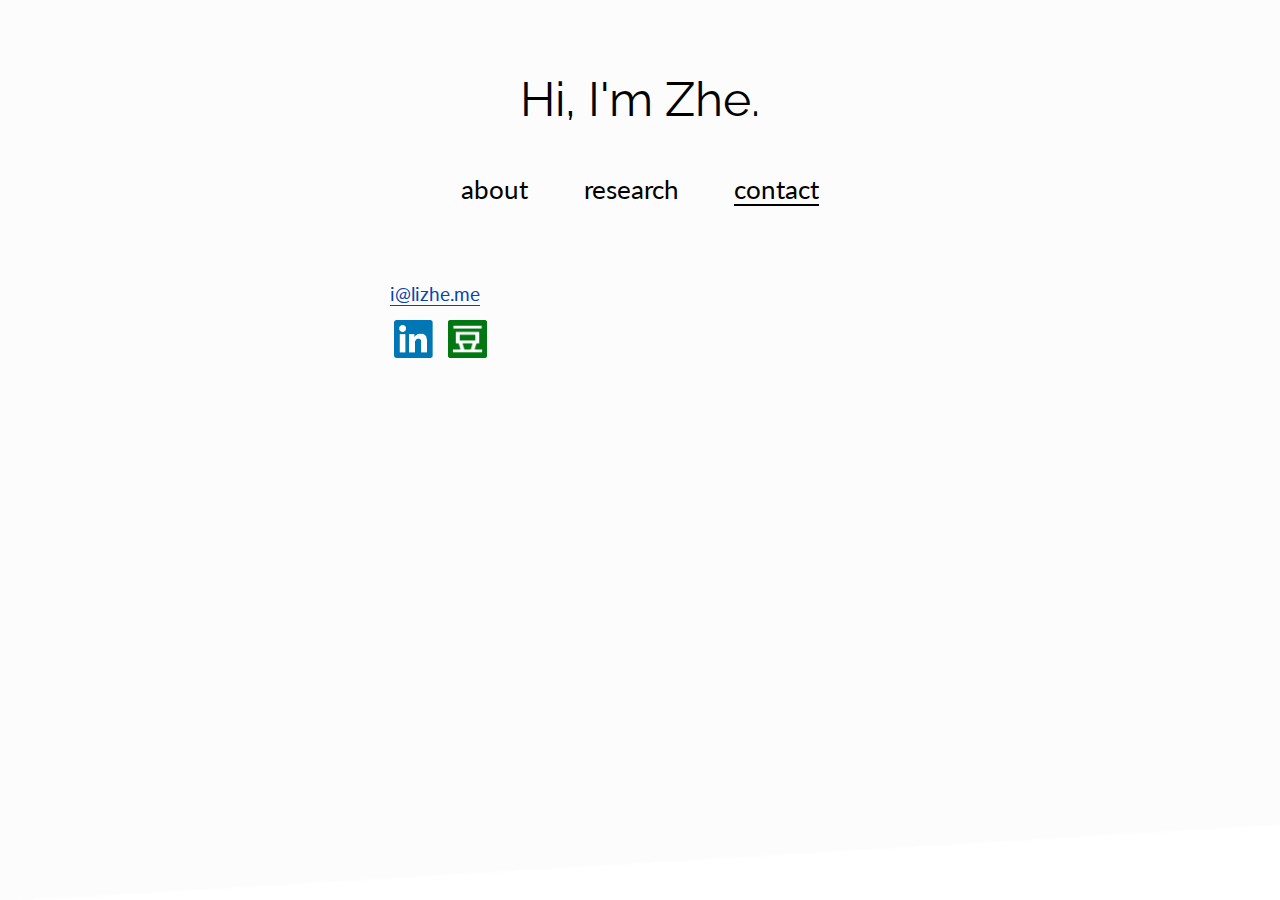
<file: contact.html>
<!DOCTYPE html>
<html lang="en">
    <head>
        <meta charset="utf-8">
        <meta name="viewport" content="width=device-width, initial-scale=1">
        <meta name="keywords" content="Zhe Li, lizhe05, rwalle">
        <meta name="description" content="Contact Zhe Li">
        <title>Contact - Zhe Li</title>
        <link href="https://fonts.googleapis.com/css?family=Raleway:700|Lato" rel="stylesheet">
        <link href="/assets/css/style.css" rel="stylesheet">
    </head>
    <body data-page="contact">
        <div id="wrapper">
            <div id="content">

                <header>
                    <div id="hi2">Hi, I'm Zhe.</div>
                </header>

                <nav id="navigation">
                    <ul>
                        <li><a href="/about.html">about</a></li>
                        <li><a href="/research.html">research</a></li>
                        <li><a class="current" aria-current="page" href="/contact.html">contact</a></li>
                    </ul>
                </nav>

                <main>
                    <div class="pure-g panel" id="contact">
                        <div class="pure-u-1-24 pure-u-sm-3-24 pure-u-md-5-24 pure-u-lg-7-24"> </div>
                        <div class="pure-u-22-24 pure-u-sm-16-24 pure-u-md-12-24 pure-u-lg-11-24">
                            <p id="email"></p>
                            <div id="badges">
                                <ul>
                                    <li><a href="https://www.linkedin.com/in/zheli5/" target="_blank"><img title="LinkedIn" src="/assets/linkedin.png"/></a></li>
                                    <li><a href="https://www.douban.com/people/lizhe05/" target="_blank"><img title="Douban" src="/assets/dou.png"/></a></li>
                                </ul>
                            </div>
                        </div>
                    </div>
                </main>

            </div>
        </div>

        <div id="bg">
            <div class="triangleWrapper">
                <div class="righttriangle"></div>
            </div>
        </div>
        <script src="/assets/js/app.js"></script>
    </body>
</html>
</file>
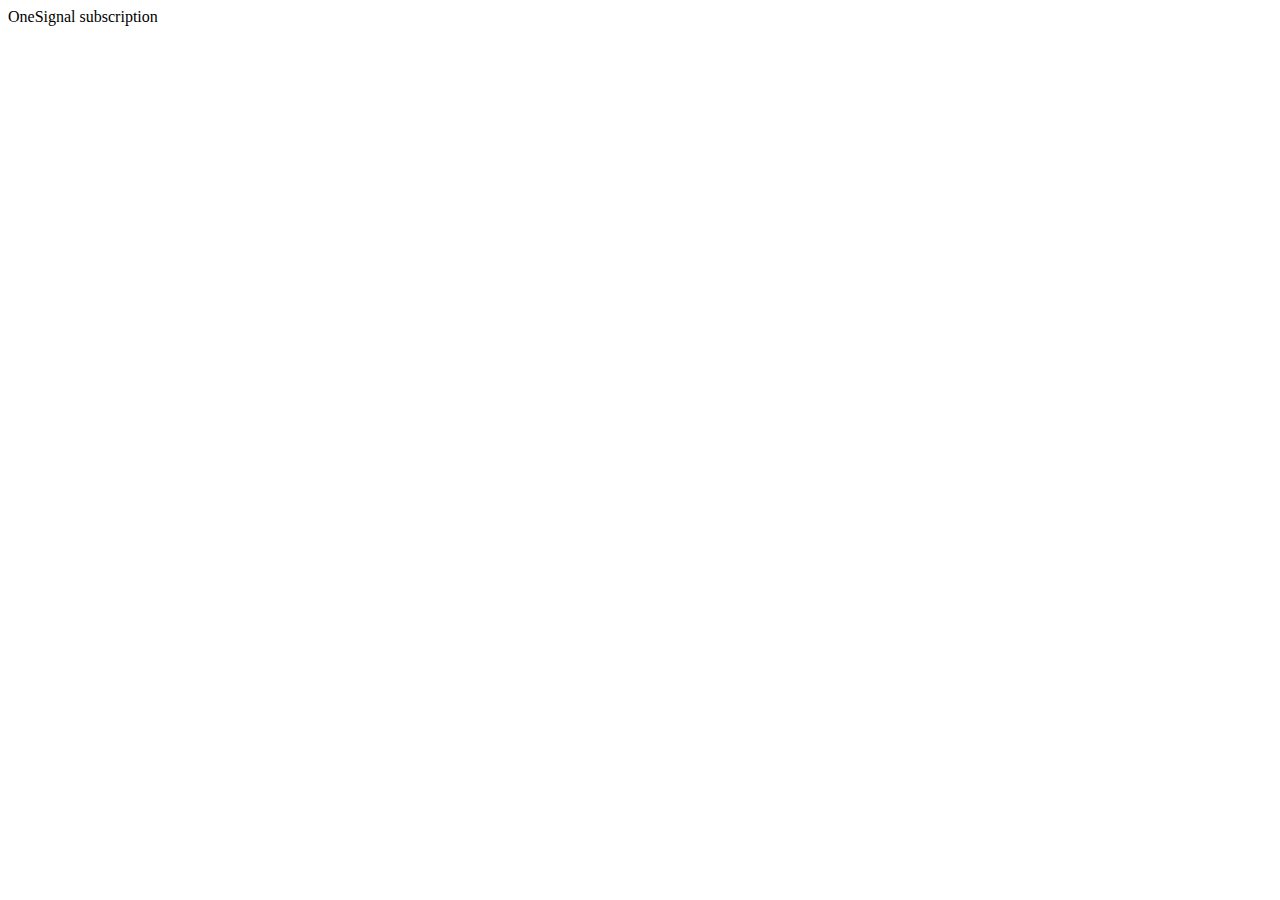
<file: push.htm>
<!DOCTYPE html>
<html lang="en-us">
    <head>
        <title>basic push</title>
        <meta name="viewport" content="width=device-width, initial-scale=1">
		<script src="https://cdn.onesignal.com/sdks/OneSignalSDK.js" async=""></script>
		<script>
		  var OneSignal = window.OneSignal || [];
		  OneSignal.push(function() {
			OneSignal.init({
			  appId: "da516dd0-4679-4839-9a53-d227c83562d1",
			});
            OneSignal.sendTag("channel", "yun");
		  });
		</script>
	</head>
	<body>
	OneSignal subscription
	</body>
</html>
</file>
<file: assets/css/style.css>
/* ==========================================================================
   Grid System (replaces Pure.css)
   24-column flexbox grid with responsive breakpoints matching Pure.css 1.0.0
   ========================================================================== */

.pure-g {
    display: flex;
    flex-wrap: wrap;
    align-items: flex-start;
}

/* Base (mobile-first) column widths */
.pure-u-1-24  { width: 4.1667%; }
.pure-u-2-24  { width: 8.3333%; }
.pure-u-3-24  { width: 12.5%; }
.pure-u-6-24  { width: 25%; }
.pure-u-12-24 { width: 50%; }
.pure-u-17-24 { width: 70.8333%; }
.pure-u-20-24 { width: 83.3333%; }
.pure-u-22-24 { width: 91.6667%; }
.pure-u-24-24 { width: 100%; }

/* sm: >= 568px */
@media (min-width: 568px) {
    .pure-u-sm-2-24  { width: 8.3333%; }
    .pure-u-sm-3-24  { width: 12.5%; }
    .pure-u-sm-8-24  { width: 33.3333%; }
    .pure-u-sm-12-24 { width: 50%; }
    .pure-u-sm-16-24 { width: 66.6667%; }
    .pure-u-sm-20-24 { width: 83.3333%; }
}

/* md: >= 768px */
@media (min-width: 768px) {
    .pure-u-md-1-24  { width: 4.1667%; }
    .pure-u-md-3-24  { width: 12.5%; }
    .pure-u-md-4-24  { width: 16.6667%; }
    .pure-u-md-5-24  { width: 20.8333%; }
    .pure-u-md-6-24  { width: 25%; }
    .pure-u-md-9-24  { width: 37.5%; }
    .pure-u-md-12-24 { width: 50%; }
    .pure-u-md-14-24 { width: 58.3333%; }
    .pure-u-md-18-24 { width: 75%; }
    .pure-u-md-20-24 { width: 83.3333%; }
    .pure-u-md-22-24 { width: 91.6667%; }
}

/* lg: >= 1024px */
@media (min-width: 1024px) {
    .pure-u-lg-1-24  { width: 4.1667%; }
    .pure-u-lg-3-24  { width: 12.5%; }
    .pure-u-lg-4-24  { width: 16.6667%; }
    .pure-u-lg-5-24  { width: 20.8333%; }
    .pure-u-lg-6-24  { width: 25%; }
    .pure-u-lg-7-24  { width: 29.1667%; }
    .pure-u-lg-11-24 { width: 45.8333%; }
    .pure-u-lg-12-24 { width: 50%; }
    .pure-u-lg-14-24 { width: 58.3333%; }
    .pure-u-lg-18-24 { width: 75%; }
}

/* xl: >= 1280px */
@media (min-width: 1280px) {
    .pure-u-xl-1-24  { width: 4.1667%; }
    .pure-u-xl-4-24  { width: 16.6667%; }
    .pure-u-xl-6-24  { width: 25%; }
    .pure-u-xl-12-24 { width: 50%; }
    .pure-u-xl-16-24 { width: 66.6667%; }
}

/* ==========================================================================
   Site Styles
   ========================================================================== */

* {
    margin: 0;
    padding: 0;
    box-sizing: border-box;
}

html {
    line-height: 1.15;
}

html, button, input, select, textarea {
    font-family: 'Lato', Helvetica, Arial, sans-serif;
}

a, a:visited, a:hover {
    text-decoration: none;
    color: #0645ad;
    border-bottom: .5px solid #0645ad;
}

u {
    text-decoration: none;
    color: black;
    border-bottom: 1px solid #000;
}

p {
    line-height: 1.4em;
    margin-bottom: 0.6em;
}

/* Background */

#bg {
    top: 0;
    height: 100%;
    width: 100%;
    background-color: #fcfcfc;
    position: absolute;
    z-index: 0;
}

.triangleWrapper {
    position: absolute;
    bottom: 0;
    width: 100%;
    height: 6vw;
    overflow: hidden;
}

.righttriangle {
    width: 100%;
    height: 100%;
    right: 0px;
    top: 0px;
    background: linear-gradient(to left top, #ffffff 48%, transparent 50%);
}

/* Layout */

#content {
    position: relative;
    margin-top: 8vh;
    z-index: 10;
}

#wrapper {
    margin: auto;
}

/* Navigation */

#navigation li {
    display: inline;
    margin: 0.2em 1em;
    font-size: 1.6em;
}

#navigation {
    margin-top: 3em;
    text-align: center;
    list-style: none;
    padding-inline-start: 0;
}

#navigation a:link, #navigation a:visited, #navigation2 a:link, #navigation2 a:visited {
    color: black;
    text-decoration: none;
    border-bottom: none;
}

#navigation a:hover, #navigation2 a:hover {
    border-bottom: 2px solid black;
}

#navigation a.current, #navigation2 a.current {
    border-bottom: 2px solid black;
}

#navigation2 {
    display: flex;
    align-items: center;
    list-style: none;
    padding-inline-start: 0;
}

#navigation2 > ul {
    margin-left: auto;
}

#navigation2 li {
    display: inline;
    margin: 0.2em 0.4em;
}

#name {
    white-space: nowrap;
}

#top {
    height: 1.5em;
    font-size: 1.2em;
    margin: auto;
}

/* Homepage */

#hi {
    margin-top: 20vh;
    font-family: 'Raleway', sans-serif;
    font-size: 4em;
    text-align: center;
}

#hi2 {
    font-family: 'Raleway', sans-serif;
    font-size: 3em;
    text-align: center;
}

#ray {
    margin: 4em auto;
}

#ray img {
    width: 100%;
    opacity: 0.8;
}

/* Panels */

.panel {
    margin-top: 4em;
    font-size: 1.2em;
}

.panel2 {
    margin-top: 2em;
    font-size: 1.2em;
}

.panel3 {
    margin-top: 3em;
    font-size: 1.1em;
}

/* Research */

#gallery {
    display: flex;
    flex-wrap: wrap;
    margin: 2em auto;
}

#gallery img {
    width: 100%;
}

#gallery-slide {
    display: flex;
    flex-wrap: wrap;
    position: relative;
}

.slides {
    display: none;
    width: 50%;
}

.slides > img {
    width: 100%;
}

.cursor {
    cursor: pointer;
}

.prev-btn, .next-btn {
    cursor: pointer;
    position: absolute;
    top: 40%;
    width: auto;
    padding: 16px;
    color: black;
    font-weight: bold;
    font-size: 20px;
    border-radius: 0 3px 3px 0;
    user-select: none;
}

.btn-layer {
    display: flex;
    justify-content: space-between;
}

.btn-layer a {
    border: none;
}

.prev-btn {
    left: -20px;
}

.next-btn {
    right: -20px;
    border-radius: 3px 0 0 3px;
}

.prev-btn:hover, .next-btn:hover {
    background-color: rgba(221, 221, 221, 0);
}

/* Publications */

#pub ol {
    margin-left: 1em;
}

#pub li {
    margin-top: 0.3em;
}

/* About - Favorites */

#fav a:link, #fav a:hover, #fav a:visited {
    border: none;
}

#tags a:link, #tags a:hover, #tags a:visited {
    border: none;
}

#wordcloud {
    height: 300px;
}

/* Contact */

#badges ul {
    list-style: none;
    padding-inline-start: 0;
}

#badges li {
    display: inline;
    margin: 0.2em 0.2em;
}

#badges a {
    border: none;
}

#badges img {
    height: 2em;
}

/* ==========================================================================
   Responsive Overrides
   ========================================================================== */

@media only screen and (max-width: 568px) {
    #wrapper { width: 360px; }
    #gallery { display: none; }
    #gallery-slide { position: relative; display: flex; flex-wrap: wrap; }
    #navigation li { display: inline; margin: 0.2em 0.6em; font-size: 1.6em; }
    #bio { margin-top: 1em; }
}

@media only screen and (min-width: 568px) {
    #wrapper { width: 540px; }
    #gallery { display: none; }
    #gallery-slide { position: relative; display: flex; flex-wrap: wrap; }
    #bio { margin-top: 1em; }
    .hidden-sm { display: none; }
}

@media only screen and (min-width: 768px) {
    #wrapper { width: 720px; }
    #gallery { display: none; }
    #gallery-slide { position: relative; display: flex; flex-wrap: wrap; }
    #bio { margin-top: 1em; }
    .hidden-md { display: none; }
}

@media only screen and (min-width: 1024px) {
    #wrapper { width: 960px; }
    #gallery { display: flex; flex-wrap: wrap; width: 90%; }
    #gallery-slide { display: none; }
    #bio { margin-top: 0; }
    .hidden-lg { display: none; }
}

@media only screen and (min-width: 1280px) {
    #wrapper { width: 1200px; }
    #gallery { display: flex; flex-wrap: wrap; width: 80%; }
    #gallery-slide { display: none; }
    #bio { margin-top: 0; }
    .hidden-xl { display: none; }
}
</file>
